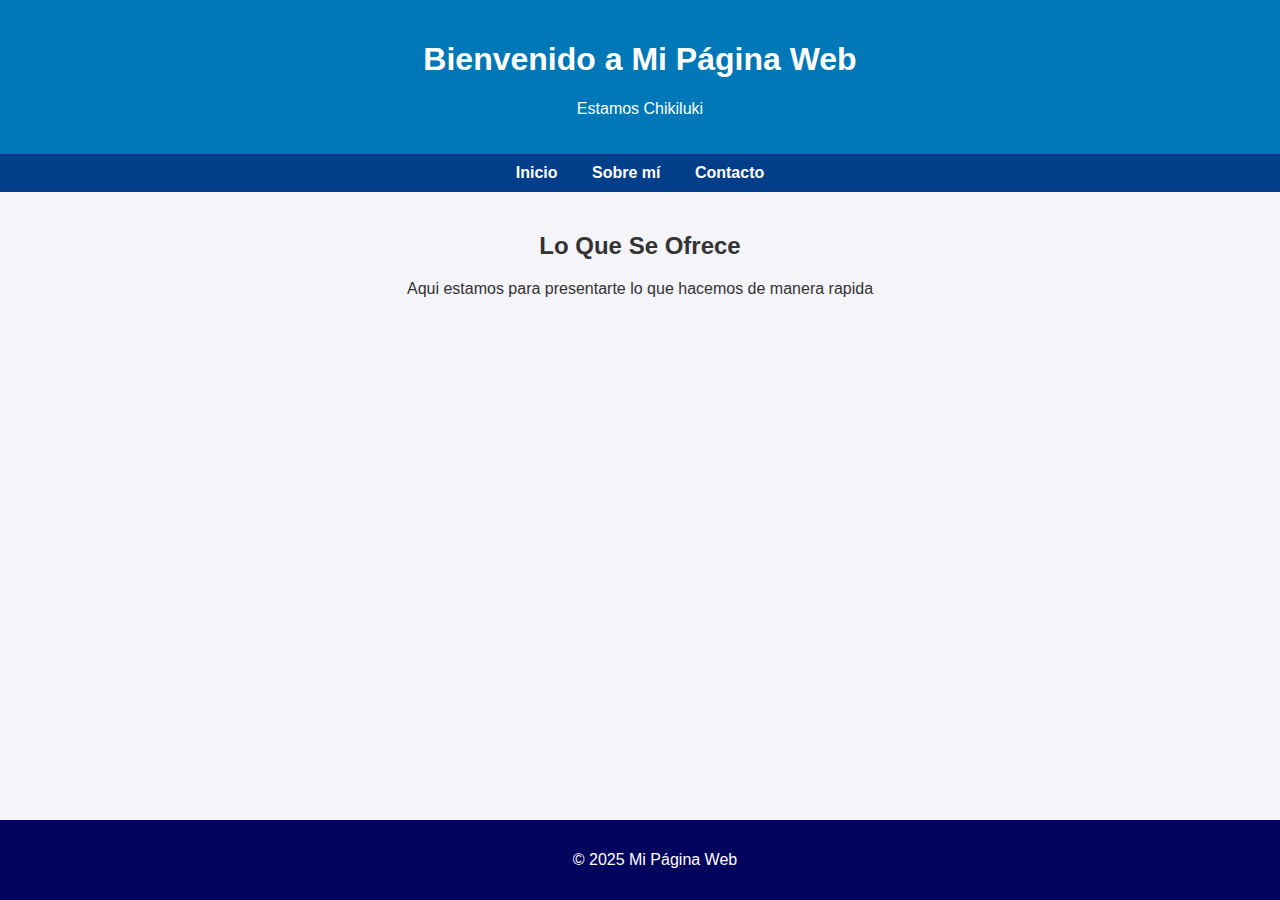
<file: index.html>
<!DOCTYPE html>
<html lang="es">
<head>
  <meta charset="UTF-8">
  <meta name="viewport" content="width=device-width, initial-scale=1.0">
  <title>Mi Página Web</title>
  <link rel="stylesheet" href="CSS/style.css">
</head>
<body>
  <!-- --- HTML --- -->
  <header>
    <h1>Bienvenido a Mi Página Web</h1>
    <p>Estamos Chikiluki</p>
  </header>

  <nav>
      <a href="index.html">Inicio</a>
      <a href="sobreMi.html">Sobre mí</a>
      <a href="contacto.html">Contacto</a>
  </nav>

  <main>
    <h2 id="inicio">Lo Que Se Ofrece</h2>
    <p>Aqui estamos para presentarte lo que hacemos de manera rapida</p>
  </main>

  <footer>
    <p>© 2025 Mi Página Web</p>
  </footer>

  <!-- --- JavaScript --- -->
   <script src="js/script.js"></script>

</body>
</html>
</file>
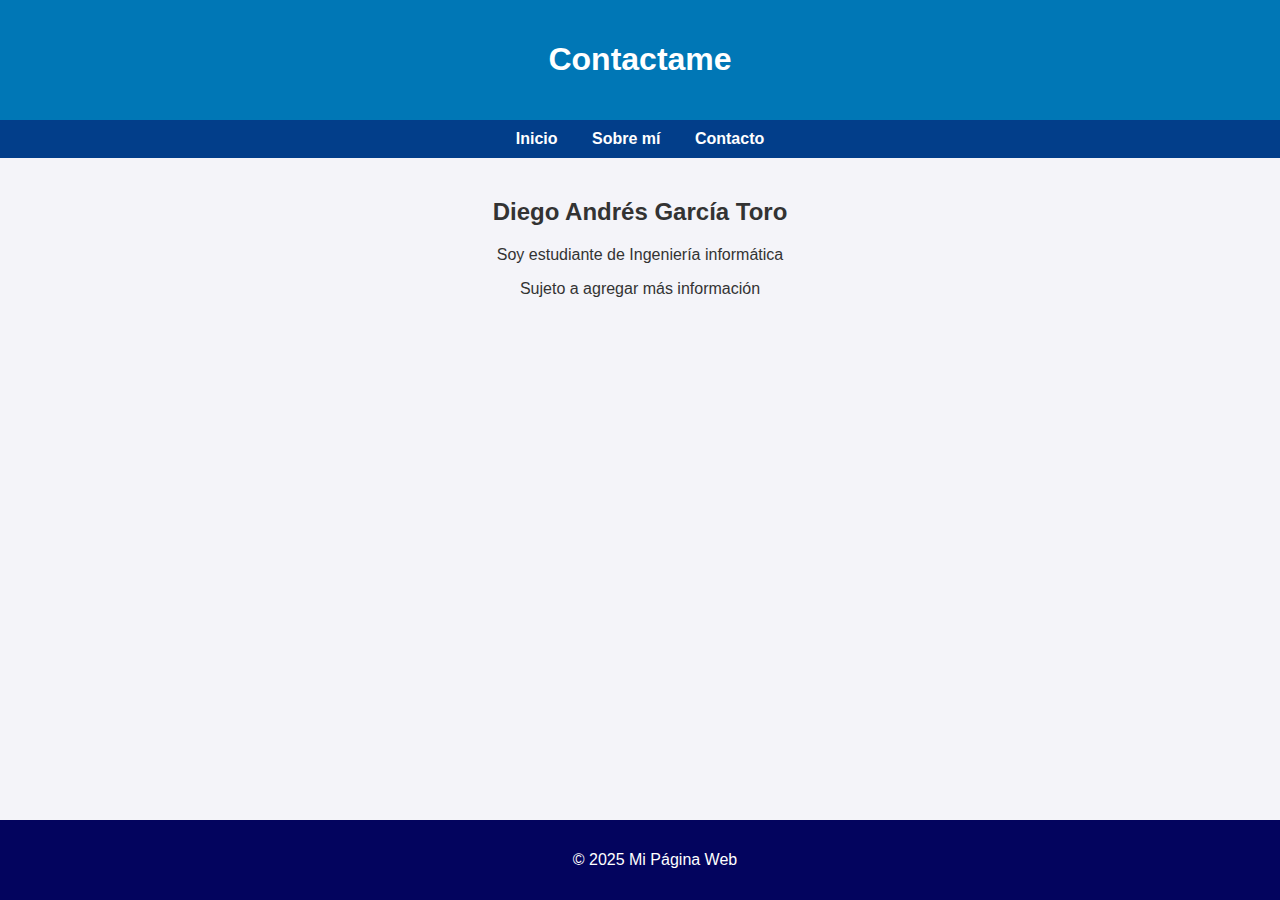
<file: contacto.html>
<!DOCTYPE html>
<html lang="es">
<head>
  <meta charset="UTF-8">
  <meta name="viewport" content="width=device-width, initial-scale=1.0">
  <title>Contactame</title>
  <link rel="stylesheet" href="CSS/style.css">
</head>
<body>
  <!-- --- HTML --- -->
  <header>
    <h1>Contactame</h1>
  </header>

  <nav>
      <a href="index.html">Inicio</a>
      <a href="sobreMi.html">Sobre mí</a>
      <a href="contacto.html">Contacto</a>
  </nav>

  <main>
    <h2 id="inicio">Diego Andrés García Toro</h2>
    <p>Soy estudiante de Ingeniería informática</p>
    <p>Sujeto a agregar más información</p>
  </main>

  <footer>
    <p>© 2025 Mi Página Web</p>
  </footer>

  <!-- --- JavaScript --- -->
   <script src="js/script.js"></script>

</body>
</html>
</file>
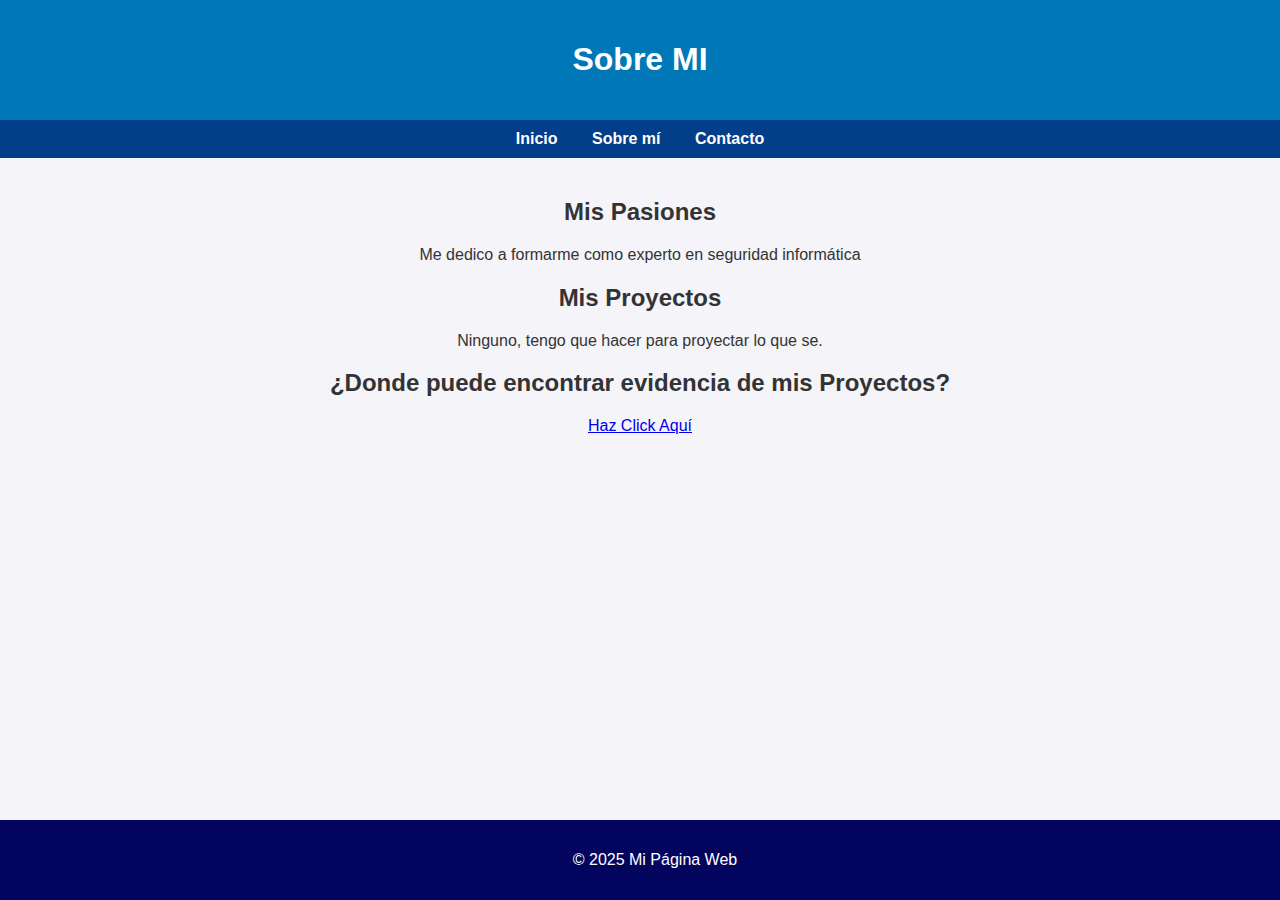
<file: sobreMi.html>
<!DOCTYPE html>
<html lang="es">
<head>
    <meta charset="UTF-8">
    <meta name="viewport" content="width=device-width, initial-scale=1.0">
    <title>Sobre Mi</title>
    <link rel="stylesheet" href="CSS/style.css">
</head>
<body>
    <header>
        <h1>Sobre MI</h1>
    </header>

    <nav>
        <a href="index.html">Inicio</a>
        <a href="sobreMi.html">Sobre mí</a>
        <a href="contacto.html">Contacto</a>
    </nav>

    <main>
        <h2>Mis Pasiones</h2>
        <p>Me dedico a formarme como experto en seguridad informática</p>

        <h2>Mis Proyectos</h2>
        <p>Ninguno, tengo que hacer para proyectar lo que se.</p>

        <h2>¿Donde puede encontrar evidencia de mis Proyectos?</h2>
        <a href="https://github.com/DiegoGToro">Haz Click Aquí</p>
    </main>

    <footer>
        <p>© 2025 Mi Página Web</p>
    </footer>
</body>
</html>
</file>
<file: CSS/style.css>
body {
    font-family: Arial, sans-serif;
    margin: 0;
    padding: 0;
    background: #f4f4f9;
    color: #333;
}

header {
    background: #0077b6;
    color: white;
    padding: 20px;
    text-align: center;
}

nav {
    background: #023e8a;
    padding: 10px;
    text-align: center;
}

nav a {
    color: white;
    margin: 0 15px;
    text-decoration: none;
    font-weight: bold;
}

nav a:hover {
    text-decoration: underline;
}

main {
    padding: 20px;
    text-align: center;
}

button {
    background: #0077b6;
    color: white;
    padding: 10px 20px;
    border: none;
    border-radius: 5px;
    cursor: pointer;
    font-size: 1rem;
}

button:hover {
    background: #023e8a;
}

footer {
    background: #03045e;
    color: white;
    text-align: center;
    padding: 15px;
    position: fixed;
    bottom: 0;
    width: 100%;
}
</file>
